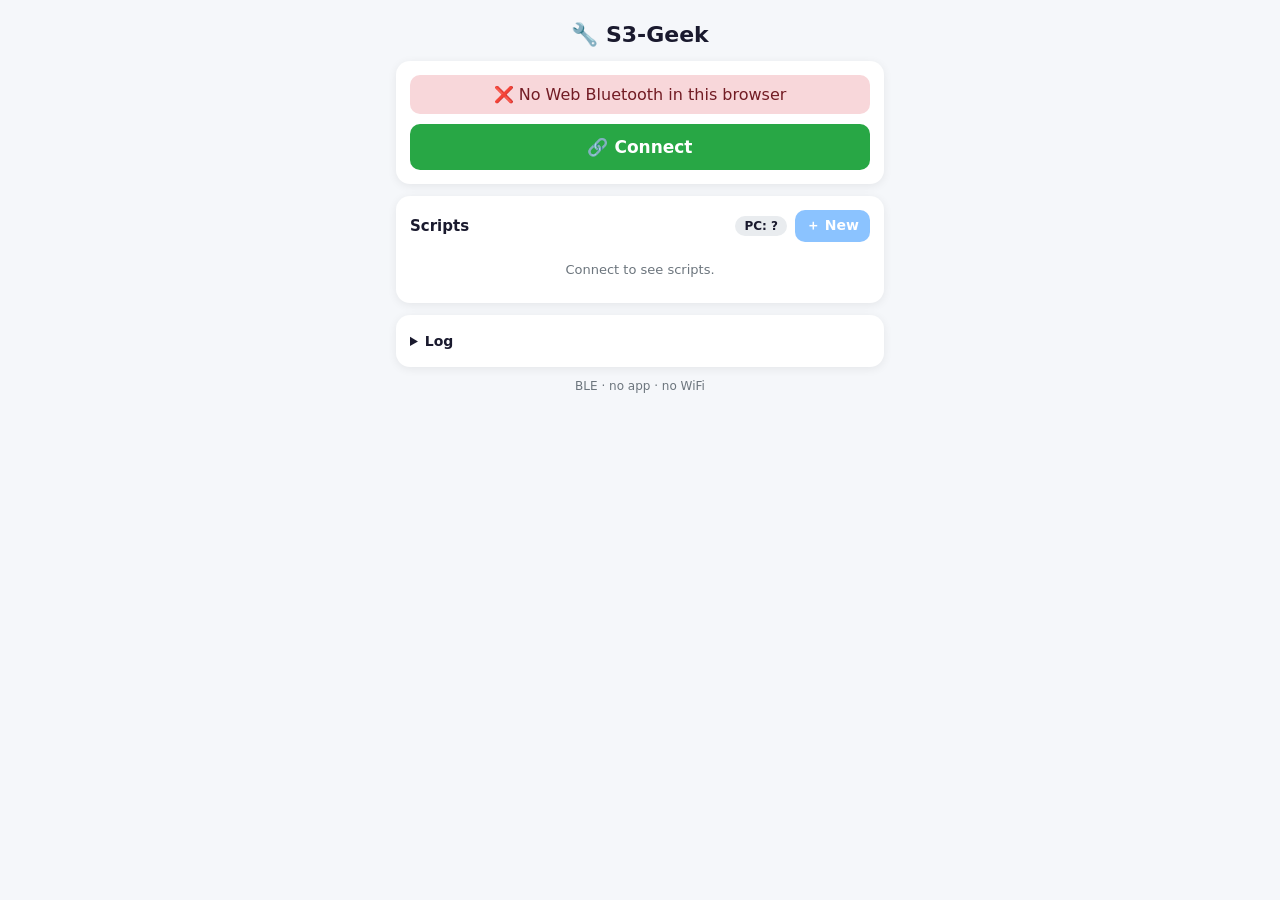
<file: index.html>
<!DOCTYPE html>
<html lang="en">
<head>
  <meta charset="UTF-8" />
  <meta name="viewport" content="width=device-width, initial-scale=1.0, viewport-fit=cover" />
  <link rel="manifest" href="/manifest.json" />
  <link rel="apple-touch-icon" href="data:image/svg+xml,<svg xmlns='http://www.w3.org/2000/svg' viewBox='0 0 100 100'><text y='.9em' font-size='90'>🔧</text></svg>" />
  <meta name="theme-color" content="#28a745" />
  <title>S3-Geek Controller</title>
  <style>
    :root {
      --bg: #f5f7fa;
      --card: #ffffff;
      --text: #1a1a2e;
      --muted: #6c757d;
      --border: #e3e7ee;
      --primary: #007bff;
      --green: #28a745;
      --red: #dc3545;
      --chip: #e9ecef;
      --ok-bg: #d4edda;  --ok-fg: #155724;
      --err-bg: #f8d7da; --err-fg: #721c24;
      --code-bg: #1e1e2e; --code-fg: #cdd6f4;
    }
    @media (prefers-color-scheme: dark) {
      :root {
        --bg: #12131a;
        --card: #1c1e27;
        --text: #e6e8ef;
        --muted: #9aa0ad;
        --border: #2c2f3b;
        --chip: #2a2d39;
        --ok-bg: #173b24;  --ok-fg: #a6e3a1;
        --err-bg: #43191f; --err-fg: #f5a3ad;
      }
    }
    * { box-sizing: border-box; }
    body {
      font-family: system-ui, -apple-system, sans-serif;
      max-width: 520px;
      margin: 0 auto;
      padding: 16px 16px 40px;
      background: var(--bg);
      color: var(--text);
      overscroll-behavior: none;
    }
    h1 { text-align: center; font-size: 22px; margin: 6px 0 14px; }
    h2 { font-size: 15px; margin: 0; }
    button {
      font: inherit;
      font-weight: 600;
      border: none;
      border-radius: 10px;
      padding: 10px 14px;
      background: var(--primary);
      color: #fff;
      cursor: pointer;
      touch-action: manipulation;
    }
    button:active { transform: scale(0.97); }
    button:disabled { opacity: 0.45; cursor: not-allowed; transform: none; }
    button.secondary { background: var(--chip); color: var(--text); }
    button.danger { background: var(--red); }
    button.green { background: var(--green); }
    button.small { padding: 7px 11px; font-size: 14px; }
    .card {
      background: var(--card);
      border-radius: 14px;
      padding: 14px;
      box-shadow: 0 2px 10px rgba(0,0,0,0.07);
      margin-bottom: 12px;
    }
    #status {
      text-align: center;
      padding: 10px;
      border-radius: 10px;
      background: var(--chip);
      font-weight: 500;
      margin-bottom: 10px;
    }
    #status.connected { background: var(--ok-bg); color: var(--ok-fg); }
    #status.error { background: var(--err-bg); color: var(--err-fg); }
    #connectBtn { width: 100%; padding: 13px; font-size: 17px; background: var(--green); }
    .row { display: flex; align-items: center; gap: 8px; }
    .spread { justify-content: space-between; }
    .wrap { flex-wrap: wrap; }
    .muted { color: var(--muted); font-size: 13px; }
    .chip {
      display: inline-block;
      padding: 3px 9px;
      border-radius: 999px;
      font-size: 12px;
      font-weight: 600;
      background: var(--chip);
      color: var(--text);
      white-space: nowrap;
    }
    .chip.usb-on { background: var(--ok-bg); color: var(--ok-fg); }
    .chip.usb-off { background: var(--err-bg); color: var(--err-fg); }
    .chip.waiting { background: #cfe2ff; color: #084298; }
    .chip.running { background: #fff3cd; color: #7a5a00; }
    .chip.paused { background: #ffe5cc; color: #8a4500; }
    .chip.error, .chip.stopped { background: var(--err-bg); color: var(--err-fg); }
    .chip.done { background: var(--ok-bg); color: var(--ok-fg); }
    @media (prefers-color-scheme: dark) {
      .chip.waiting { background: #1d3357; color: #a9c8ff; }
      .chip.running { background: #4a3d0f; color: #ffe08a; }
      .chip.paused { background: #4a2e12; color: #ffc690; }
    }
    .script { border-top: 1px solid var(--border); padding: 12px 0 4px; }
    .script:first-child { border-top: none; padding-top: 4px; }
    .script .name { font-weight: 700; font-size: 16px; word-break: break-all; }
    .script .countdown { font-variant-numeric: tabular-nums; font-size: 22px; font-weight: 600; margin: 4px 0 2px; }
    .script .actions { margin-top: 8px; }
    .script .err { color: var(--err-fg); background: var(--err-bg); border-radius: 8px; padding: 6px 8px; font-size: 13px; margin-top: 6px; }
    #empty { text-align: center; padding: 12px 0; }
    #editor[hidden], #main[hidden] { display: none; }
    label { font-size: 13px; color: var(--muted); display: block; margin: 8px 0 4px; }
    input[type=text], textarea {
      width: 100%;
      font: inherit;
      color: var(--text);
      background: var(--bg);
      border: 1px solid var(--border);
      border-radius: 10px;
      padding: 10px;
    }
    textarea {
      font-family: 'JetBrains Mono', 'Fira Code', ui-monospace, monospace;
      font-size: 14px;
      line-height: 1.5;
      min-height: 300px;
      resize: vertical;
      white-space: pre;
      overflow-x: auto;
    }
    #editError { display: none; margin-top: 8px; padding: 8px 10px; border-radius: 8px; background: var(--err-bg); color: var(--err-fg); font-size: 14px; }
    details summary { cursor: pointer; font-weight: 600; font-size: 14px; padding: 4px 0; }
    .help { font-size: 13px; line-height: 1.6; }
    .help code, .help pre { font-family: ui-monospace, monospace; background: var(--chip); border-radius: 5px; padding: 1px 5px; }
    .help pre { padding: 8px; overflow-x: auto; }
    #log {
      background: var(--code-bg);
      color: var(--code-fg);
      padding: 10px 12px;
      border-radius: 10px;
      font-family: 'JetBrains Mono', 'Fira Code', ui-monospace, monospace;
      font-size: 12px;
      max-height: 200px;
      overflow-y: auto;
      line-height: 1.5;
      margin-top: 8px;
      word-break: break-all;
    }
    #log .time { color: #6c7086; }
    #log .ok { color: #a6e3a1; }
    #log .err { color: #f38ba8; }
    #log .info { color: #89b4fa; }
    .footer { text-align: center; font-size: 12px; color: var(--muted); margin-top: 10px; }
  </style>
</head>
<body>

<h1>🔧 S3‑Geek</h1>

<div class="card">
  <div id="status">⚡ Disconnected</div>
  <button id="connectBtn">🔗 Connect</button>
</div>

<!-- ======================= Script list ======================= -->
<div id="main">
  <div class="card">
    <div class="row spread" style="margin-bottom:8px">
      <h2>Scripts</h2>
      <div class="row">
        <span id="usbChip" class="chip">PC: ?</span>
        <button id="newBtn" class="small" disabled>＋ New</button>
      </div>
    </div>
    <div id="scripts"></div>
    <div id="empty" class="muted">Connect to see scripts.</div>
  </div>
</div>

<!-- ======================= Editor ======================= -->
<div id="editor" hidden>
  <div class="card">
    <div class="row spread">
      <h2 id="editTitle">Edit script</h2>
      <span id="editBytes" class="muted"></span>
    </div>
    <label for="editName">Name (a–z, 0–9, _ -, max 15)</label>
    <input id="editName" type="text" autocapitalize="off" autocomplete="off" autocorrect="off" spellcheck="false" maxlength="15" />
    <label for="editSource">Script</label>
    <textarea id="editSource" autocapitalize="off" autocomplete="off" autocorrect="off" spellcheck="false"></textarea>
    <div id="editError"></div>
    <div class="row wrap" style="margin-top:10px">
      <button id="saveBtn" class="green">💾 Save</button>
      <button id="cancelBtn" class="secondary">Cancel</button>
      <span style="flex:1"></span>
      <button id="deleteBtn" class="danger">🗑 Delete</button>
    </div>
  </div>

  <div class="card">
    <details>
      <summary>Script language</summary>
      <div class="help">
        <p><b>Schedule</b> (one line, optional):<br>
          <code>@every 3m</code> run repeatedly ·
          <code>@after 8h</code> run once ·
          <code>@manual</code> only with “Run” (default) ·
          <code>@disabled</code> never scheduled</p>
        <p><b>Commands</b>:<br>
          <code>KEY GUI R</code> press keys together (modifiers + up to 6 keys)<br>
          <code>TEXT hello world</code> type the rest of the line (US layout, ASCII)<br>
          <code>DELAY 300</code> wait; plain = ms, or <code>2s</code>, <code>1m</code><br>
          <code>REPEAT 3</code> … <code>END</code> repeat a block<br>
          <code># comment</code></p>
        <p><b>Durations</b>: <code>ms s m h</code>, combined like <code>1h30m</code>. For <code>@every/@after</code> a plain number is seconds.</p>
        <p><b>Keys</b>: letters/digits/symbols (<code>r</code>, <code>5</code>, <code>/</code>), <code>ENTER ESC TAB SPACE BACKSPACE DELETE INSERT HOME END PAGEUP PAGEDOWN UP DOWN LEFT RIGHT F1–F12 NUMLOCK CAPSLOCK SCROLLLOCK PRINTSCREEN PAUSE MENU</code><br>
        <b>Modifiers</b>: <code>CTRL SHIFT ALT GUI</code> (=<code>WIN</code>), <code>RCTRL RSHIFT RALT RGUI</code></p>
        <p>Example:</p>
<pre>@after 30s
KEY GUI R
DELAY 300
TEXT notepad
KEY ENTER
DELAY 1s
TEXT Hello!</pre>
        <p>Start/Stop/Pause only last until the PC is unplugged. Use <code>@disabled</code> to switch a script off permanently.</p>
      </div>
    </details>
  </div>
</div>

<div class="card">
  <details>
    <summary>Log</summary>
    <div id="log"></div>
  </details>
</div>

<div class="footer">BLE · no app · no WiFi</div>

<script>
// ============================================================
//  BLE protocol (see LazyPeon main/ble/ble_protocol.hpp)
// ============================================================
const SERVICE_UUID = "12345678-1234-1234-1234-123456789abc";
const RX_UUID      = "1234abcd-ef01-1234-1234-123456789abc"; // phone -> device
const TX_UUID      = "1234abce-ef01-1234-1234-123456789abc"; // device -> phone (notify)
const DEVICE_NAME  = "S3-Geek-Controller";
const PROTO        = 1;
const WRITE_CHUNK  = 180;   // bytes per BLE write
const REQ_TIMEOUT  = 20000; // ms

const $ = (id) => document.getElementById(id);
const statusEl = $('status'), connectBtn = $('connectBtn'), logEl = $('log');
const scriptsEl = $('scripts'), emptyEl = $('empty'), usbChip = $('usbChip'), newBtn = $('newBtn');
const mainEl = $('main'), editorEl = $('editor');
const editTitle = $('editTitle'), editName = $('editName'), editSource = $('editSource');
const editError = $('editError'), editBytes = $('editBytes');
const saveBtn = $('saveBtn'), cancelBtn = $('cancelBtn'), deleteBtn = $('deleteBtn');

const enc = new TextEncoder();
let device = null, rxChar = null, txChar = null;
let decoder = null, lineBuf = '';
let nextId = 1;
const pending = new Map();
let writeChain = Promise.resolve();

let limits = { maxScripts: 16, maxSource: 4096, maxName: 15 };
let state = { usb: false, scripts: [], receivedAt: 0 };
let editing = null; // { name, original, isNew }

// ------------------------------------------------------------ log
function log(msg, type = 'info') {
  const time = new Date().toLocaleTimeString();
  const entry = document.createElement('div');
  const t = document.createElement('span'); t.className = 'time'; t.textContent = `[${time}] `;
  const m = document.createElement('span'); m.className = type; m.textContent = msg;
  entry.append(t, m);
  logEl.appendChild(entry);
  while (logEl.childNodes.length > 200) logEl.removeChild(logEl.firstChild);
  logEl.scrollTop = logEl.scrollHeight;
}

function setStatus(text, cls = '') {
  statusEl.textContent = text;
  statusEl.className = cls;
}

// ------------------------------------------------------------ transport
function sendLine(obj) {
  const data = enc.encode(JSON.stringify(obj) + '\n');
  const job = writeChain.then(async () => {
    if (!rxChar) throw new Error('Not connected');
    for (let off = 0; off < data.length; off += WRITE_CHUNK) {
      await rxChar.writeValueWithResponse(data.slice(off, off + WRITE_CHUNK));
    }
  });
  writeChain = job.catch(() => {}); // keep the chain alive after a failure
  return job;
}

function request(cmd, args = {}) {
  const id = nextId++;
  return new Promise((resolve, reject) => {
    const timer = setTimeout(() => {
      pending.delete(id);
      reject(new Error(`${cmd}: no reply`));
    }, REQ_TIMEOUT);
    pending.set(id, { resolve, reject, timer, cmd });
    sendLine({ id, cmd, ...args }).catch((e) => {
      clearTimeout(timer);
      pending.delete(id);
      reject(e);
    });
  });
}

function onNotify(event) {
  lineBuf += decoder.decode(event.target.value, { stream: true });
  let i;
  while ((i = lineBuf.indexOf('\n')) >= 0) {
    const line = lineBuf.slice(0, i);
    lineBuf = lineBuf.slice(i + 1);
    if (line.trim()) handleMessage(line);
  }
}

function handleMessage(line) {
  let msg;
  try { msg = JSON.parse(line); } catch { log('Bad message from device', 'err'); return; }

  if (msg.evt === 'status') {
    applyStatus(msg);
    return;
  }
  const p = pending.get(msg.id);
  if (!p) return;
  pending.delete(msg.id);
  clearTimeout(p.timer);
  if (msg.ok) p.resolve(msg);
  else p.reject(new Error(msg.error || 'failed'));
}

function failAllPending(reason) {
  for (const [, p] of pending) { clearTimeout(p.timer); p.reject(new Error(reason)); }
  pending.clear();
}

// ------------------------------------------------------------ connect
async function connect() {
  if (device && device.gatt.connected) {
    device.gatt.disconnect();
    return;
  }
  if (!navigator.bluetooth) {
    setStatus('❌ Web Bluetooth not available (needs Chrome + https or localhost)', 'error');
    return;
  }
  try {
    connectBtn.disabled = true;
    connectBtn.textContent = '⏳ Connecting…';
    setStatus('🔍 Scanning…');

    if (!device) {
      device = await navigator.bluetooth.requestDevice({
        filters: [{ name: DEVICE_NAME }],
        optionalServices: [SERVICE_UUID],
      });
      device.addEventListener('gattserverdisconnected', onDisconnect);
    }
    log('Found ' + device.name, 'ok');

    const server = await device.gatt.connect();
    const service = await server.getPrimaryService(SERVICE_UUID);
    rxChar = await service.getCharacteristic(RX_UUID);
    try {
      txChar = await service.getCharacteristic(TX_UUID);
    } catch {
      throw new Error('Device firmware is too old (no TX characteristic) — flash the new firmware');
    }
    decoder = new TextDecoder();
    lineBuf = '';
    writeChain = Promise.resolve();
    txChar.addEventListener('characteristicvaluechanged', onNotify);

    // The device requires a paired (passkey) link. On first connect Android shows a
    // pairing prompt: enter the 6-digit code from the device's display. Until pairing
    // finishes, these calls fail, so keep retrying for a while.
    setStatus('🔐 If asked, enter the 6-digit code shown on the device');
    await untilPaired(() => txChar.startNotifications());
    const hello = await untilPaired(() => request('hello'));
    if (hello.proto !== PROTO) log(`Protocol ${hello.proto}, page expects ${PROTO}`, 'err');
    limits = { maxScripts: hello.maxScripts, maxSource: hello.maxSource, maxName: hello.maxName };

    setStatus('✅ Connected to ' + device.name, 'connected');
    connectBtn.textContent = '🔌 Disconnect';
    connectBtn.disabled = false;
    newBtn.disabled = false;
    await refresh();
  } catch (err) {
    log(err.message, 'err');
    setStatus('❌ ' + err.message, 'error');
    if (err.name === 'NotFoundError') device = null; // chooser cancelled
    connectBtn.textContent = device ? '🔁 Reconnect' : '🔗 Connect';
    connectBtn.disabled = false;
    rxChar = txChar = null;
    if (device && device.gatt.connected) device.gatt.disconnect();
  }
}

const sleep = (ms) => new Promise((r) => setTimeout(r, ms));

async function untilPaired(fn) {
  const deadline = Date.now() + 90000;
  let lastErr;
  while (Date.now() < deadline) {
    if (!device || !device.gatt.connected) break;
    try {
      return await fn();
    } catch (e) {
      lastErr = e;
      await sleep(1500);
    }
  }
  throw new Error('Pairing failed or timed out. If the device was reflashed/erased, remove "' +
                  DEVICE_NAME + '" in Android Bluetooth settings and connect again.' +
                  (lastErr ? ` (${lastErr.message})` : ''));
}

function onDisconnect() {
  log('Disconnected', 'err');
  setStatus('⚡ Disconnected — tap Reconnect');
  connectBtn.textContent = '🔁 Reconnect';
  connectBtn.disabled = false;
  newBtn.disabled = true;
  rxChar = txChar = null;
  failAllPending('disconnected');
  state = { usb: false, scripts: [], receivedAt: 0 };
  if (editing) closeEditor();
  render();
}

// ------------------------------------------------------------ state
async function refresh() {
  try {
    applyStatus(await request('list'));
  } catch (e) { log('list: ' + e.message, 'err'); }
}

function applyStatus(msg) {
  state = { usb: !!msg.usb, scripts: msg.scripts || [], receivedAt: Date.now() };
  render();
}

function fmt(sec) {
  sec = Math.max(0, Math.round(sec));
  const h = Math.floor(sec / 3600), m = Math.floor((sec % 3600) / 60), s = sec % 60;
  if (h) return `${h}h ${String(m).padStart(2, '0')}m ${String(s).padStart(2, '0')}s`;
  if (m) return `${m}m ${String(s).padStart(2, '0')}s`;
  return `${s}s`;
}

function scheduleText(s) {
  if (s.schedule === 'every') return `every ${fmt(s.period)}`;
  if (s.schedule === 'after') return `once, ${fmt(s.period)} after connect`;
  if (s.schedule === 'manual') return 'manual';
  return 'invalid';
}

// Seconds left right now, counted down locally from the last status.
function liveRemaining(s) {
  if (s.state !== 'waiting' && s.state !== 'running') return s.remaining;
  if (!state.usb) return s.remaining;
  const elapsed = (Date.now() - state.receivedAt) / 1000;
  return Math.max(0, s.remaining - elapsed);
}

function countdownText(s) {
  switch (s.state) {
    case 'waiting': return fmt(liveRemaining(s));
    case 'running': return 'running…';
    case 'paused': return '⏸ ' + fmt(s.remaining);
    case 'stopped': return 'stopped';
    case 'done': return 'done ✓';
    case 'manual': return '—';
    case 'disabled': return 'disabled';
    case 'error': return 'error';
    default: return s.state;
  }
}

// ------------------------------------------------------------ render
function button(label, cls, onClick) {
  const b = document.createElement('button');
  b.className = 'small ' + (cls || '');
  b.textContent = label;
  b.addEventListener('click', async () => {
    b.disabled = true;
    try { await onClick(); } finally { b.disabled = false; }
  });
  return b;
}

async function control(cmd, name) {
  try {
    await request(cmd, { name });
    log(`${cmd} ${name}`, 'ok');
  } catch (e) {
    log(`${cmd} ${name}: ${e.message}`, 'err');
    alert(`${cmd} failed: ${e.message}`);
  }
  refresh();
}

function render() {
  if (!rxChar) {
    usbChip.className = 'chip';
    usbChip.textContent = 'PC: ?';
  } else {
    usbChip.textContent = state.usb ? 'PC: connected' : 'PC: not connected';
    usbChip.className = 'chip ' + (state.usb ? 'usb-on' : 'usb-off');
  }

  scriptsEl.replaceChildren();
  if (!rxChar) {
    emptyEl.textContent = 'Connect to see scripts.';
    emptyEl.style.display = '';
    return;
  }
  if (!state.scripts.length) {
    emptyEl.textContent = 'No scripts yet — tap “＋ New”.';
    emptyEl.style.display = '';
    return;
  }
  emptyEl.style.display = 'none';

  for (const s of state.scripts) {
    const el = document.createElement('div');
    el.className = 'script';

    const head = document.createElement('div');
    head.className = 'row spread';
    const name = document.createElement('span');
    name.className = 'name';
    name.textContent = s.name;
    const chip = document.createElement('span');
    chip.className = 'chip ' + s.state;
    chip.textContent = s.state;
    head.append(name, chip);

    const sched = document.createElement('div');
    sched.className = 'muted';
    sched.textContent = scheduleText(s) + (s.enabled ? '' : ' · @disabled');

    const cd = document.createElement('div');
    cd.className = 'countdown';
    cd.dataset.name = s.name;
    cd.textContent = countdownText(s);

    el.append(head, sched, cd);

    if (s.error) {
      const err = document.createElement('div');
      err.className = 'err';
      err.textContent = s.error;
      el.append(err);
    }

    const actions = document.createElement('div');
    actions.className = 'row wrap actions';
    const run = () => {
      if (confirm(`Run "${s.name}" now?`)) return control('run', s.name);
    };
    const timed = s.schedule === 'every' || s.schedule === 'after';
    switch (s.state) {
      case 'waiting':
        actions.append(button('▶ Run now', 'secondary', run),
                       button('⏸ Pause', 'secondary', () => control('pause', s.name)),
                       button('⏹ Stop', 'danger', () => control('stop', s.name)));
        break;
      case 'running':
        actions.append(button('⏹ Stop', 'danger', () => control('stop', s.name)));
        break;
      case 'paused':
        actions.append(button('⏵ Resume', 'green', () => control('resume', s.name)),
                       button('⏹ Stop', 'danger', () => control('stop', s.name)));
        break;
      case 'stopped':
      case 'done':
      case 'disabled':
        if (timed) actions.append(button('↻ Start', 'green', () => control('start', s.name)));
        actions.append(button('▶ Run now', 'secondary', run));
        break;
      case 'manual':
        actions.append(button('▶ Run now', '', run));
        break;
    }
    actions.append(button('✎ Edit', 'secondary', () => openEditor(s.name)));
    el.append(actions);
    scriptsEl.append(el);
  }
}

// Update only countdown text once a second (no full re-render, buttons stay put).
setInterval(() => {
  for (const cd of scriptsEl.querySelectorAll('.countdown')) {
    const s = state.scripts.find((x) => x.name === cd.dataset.name);
    if (s) cd.textContent = countdownText(s);
  }
}, 1000);

// ------------------------------------------------------------ editor
const NEW_TEMPLATE = `# New script
@manual
KEY GUI R
DELAY 300
TEXT notepad
KEY ENTER
DELAY 1s
TEXT Hello from LazyPeon!
`;

async function openEditor(name) {
  editError.style.display = 'none';
  if (name) {
    try {
      const r = await request('get', { name });
      editing = { name, original: r.source, isNew: false };
    } catch (e) {
      alert('Could not load script: ' + e.message);
      return;
    }
    editTitle.textContent = 'Edit script';
    editName.value = name;
    editName.disabled = true;
    editSource.value = editing.original;
    deleteBtn.style.display = '';
  } else {
    if (state.scripts.length >= limits.maxScripts) {
      alert(`Maximum ${limits.maxScripts} scripts`);
      return;
    }
    editing = { name: '', original: NEW_TEMPLATE, isNew: true };
    editTitle.textContent = 'New script';
    editName.value = '';
    editName.disabled = false;
    editSource.value = NEW_TEMPLATE;
    deleteBtn.style.display = 'none';
  }
  updateBytes();
  mainEl.hidden = true;
  editorEl.hidden = false;
  window.scrollTo(0, 0);
  (editing.isNew ? editName : editSource).focus();
}

function closeEditor() {
  editing = null;
  editorEl.hidden = true;
  mainEl.hidden = false;
}

function updateBytes() {
  const n = enc.encode(editSource.value).length;
  editBytes.textContent = `${n} / ${limits.maxSource} B`;
  editBytes.style.color = n > limits.maxSource ? 'var(--red)' : '';
}

function showEditError(msg) {
  editError.textContent = msg;
  editError.style.display = 'block';
  // Jump to the line mentioned in "line N: ..."
  const m = /^line (\d+):/.exec(msg);
  if (m) {
    const lines = editSource.value.split('\n');
    const ln = Math.min(+m[1], lines.length) - 1;
    const start = lines.slice(0, ln).reduce((a, l) => a + l.length + 1, 0);
    editSource.focus();
    editSource.setSelectionRange(start, start + lines[ln].length);
  }
}

editSource.addEventListener('input', updateBytes);

saveBtn.addEventListener('click', async () => {
  const name = editName.value.trim();
  const source = editSource.value;
  editError.style.display = 'none';
  if (!/^[a-z0-9_-]{1,15}$/.test(name)) return showEditError('Name: 1–15 chars, a–z 0–9 _ -');
  if (editing.isNew && state.scripts.some((s) => s.name === name)) {
    if (!confirm(`"${name}" already exists. Overwrite it?`)) return;
  }
  if (enc.encode(source).length > limits.maxSource) return showEditError(`Script is larger than ${limits.maxSource} bytes`);

  saveBtn.disabled = true;
  saveBtn.textContent = '⏳ Saving…';
  try {
    await request('put', { name, source });
    log(`saved ${name}`, 'ok');
    closeEditor();
    refresh();
  } catch (e) {
    showEditError(e.message);
  } finally {
    saveBtn.disabled = false;
    saveBtn.textContent = '💾 Save';
  }
});

cancelBtn.addEventListener('click', () => {
  if (editing && editSource.value !== editing.original && !confirm('Discard changes?')) return;
  closeEditor();
});

deleteBtn.addEventListener('click', async () => {
  if (!editing || editing.isNew) return;
  if (!confirm(`Delete "${editing.name}" from the device?`)) return;
  try {
    await request('delete', { name: editing.name });
    log(`deleted ${editing.name}`, 'ok');
    closeEditor();
    refresh();
  } catch (e) {
    showEditError(e.message);
  }
});

newBtn.addEventListener('click', () => openEditor(null));
connectBtn.addEventListener('click', connect);

// ------------------------------------------------------------ init
render();
log('Open in Chrome on Android, tap Connect');
if (!window.isSecureContext) {
  log(`Not a secure context (${location.origin}) — Bluetooth is blocked. Use https, localhost, or add this exact origin to chrome://flags "Insecure origins treated as secure".`, 'err');
  setStatus('❌ Insecure page: Bluetooth blocked (see Log)', 'error');
} else if (!navigator.bluetooth) {
  log('This browser has no Web Bluetooth — use Chrome on Android.', 'err');
  setStatus('❌ No Web Bluetooth in this browser', 'error');
}

if ('serviceWorker' in navigator) {
  navigator.serviceWorker.register('/sw.js')
    .catch((err) => console.log('SW registration failed:', err));
}
</script>
</body>
</html>
</file>
